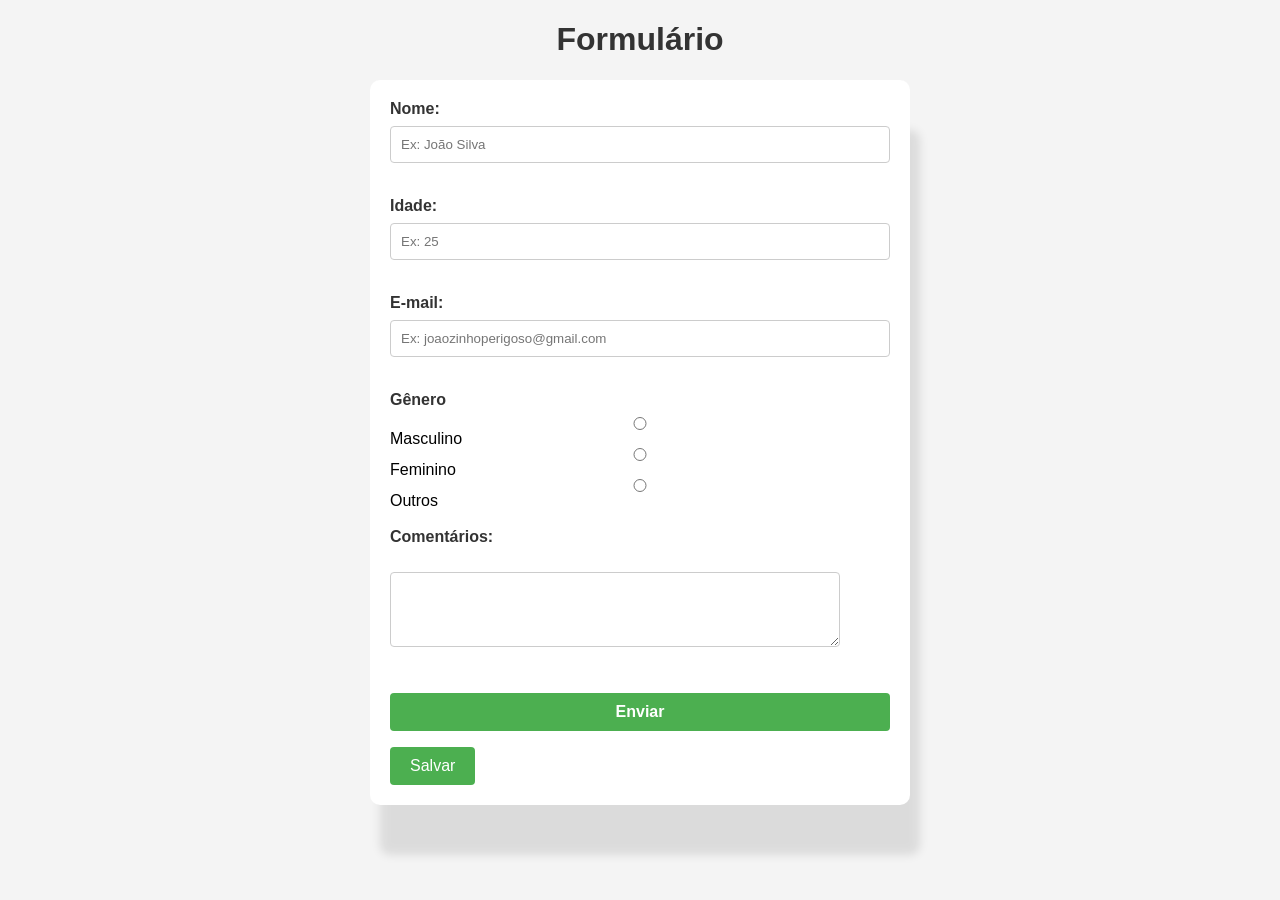
<file: index.html>
<!DOCTYPE html>
<html lang="en">
<head>
    <meta charset="UTF-8">
    <meta name="viewport" content="width=device-width, initial-scale=1.0">
    <title>Document</title>
    <link rel="stylesheet" type="text/css" href="./style.css">
</head>
<h1>Formulário</h1>
<body>
  <form id="frmAluno">
    <div class="pai">
        <label for="nome">Nome:</label>
        <input type="text" id="nome" name="nome" placeholder="Ex: João Silva">
    </div> <br>
   
    <div class="pai1">
        <label for="idade">Idade:</label>
        <input type="number" class="idade" name="idade" placeholder="Ex: 25" oninput="validaIdade(this)">
    </div> <br>
    <div class="pai2">
        <label for="email">E-mail:</label>
        <input type="email" class="email" name="email" placeholder="Ex: joaozinhoperigoso@gmail.com">
    </div> <br>
    <div class="tabela-genero">
        <label for="genero">Gênero</label>
        <input type="radio" name="selecao" value="masculino">Masculino
        <input type="radio" name="selecao" value="feminino">Feminino
        <input type="radio" name="selecao" value="outros">Outros
 
    </div> <br>

    <div class="pai3">
        <label for="comentario"><b>Comentários:</label><br>
        <textarea style="resize: vertical;width:450px;height:75px" size="100" name="comentario"></textarea>
    </div> <br>

</form>


    <div class="pai4">
        <label class='envio' for="enviar"></label>
        <input type="submit" value="Enviar" style="font-weight: bold;" id="enviar" onclick="enviar()">
        <button id="botao">Salvar</button>


    </div>

    <table></table>

    <script src="./javascript.js" defer></script>
    </body>
</html>
</file>
<file: style.css>
body {
    font-family: Arial, sans-serif;
    background-color: #f4f4f4;
    margin: 0;
    padding: 0;
}

h1 {
    text-align: center;
    color: #333;
}

form {
    max-width: 500px;
    margin: 20px auto;
    background-color: #fff;
    padding: 20px;
    border-radius: 10px;
    box-shadow: 10px 50px 10px rgba(0, 0, 0, 0.1);
}

label {
    display: block;
    margin-bottom: 8px;
    font-weight: bold;
    color: #333;
}

input,
textarea {
    width: 100%;
    padding: 10px;
    margin-bottom: 16px;
    box-sizing: border-box;
    border: 1px solid #ccc;
    border-radius: 4px;
}

input[type="radio"] {
    margin-right: 5px;
}

button,
input[type="submit"] {
    background-color: #4caf50;
    color: #fff;
    padding: 10px 20px;
    border: none;
    border-radius: 4px;
    cursor: pointer;
    font-size: 16px;
}

button:hover,
input[type="submit"]:hover {
    background-color: #45a049;
}

.table-container {
    margin-top: 20px;
    max-width: 600px;
    background-color: #fff;
    padding: 20px;
    border-radius: 8px;
    box-shadow: 0 0 10px rgba(0, 0, 0, 0.1);
}

.table-container table {
    width: 100%;
    border-collapse: collapse;
}

.table-container th,
.table-container td {
    border: 1px solid #ddd;
    padding: 8px;
    text-align: left;
}

.table-container th {
    background-color: #4caf50;
    color: #fff;
}

.tabela-genero {
    text-align: left;
}


.tabela-genero input[type="radio"] {
    margin: 0 auto;
    display: flex;
}

.tabela-genero {
    vertical-align: bottom;
    display: bottom;
}

@media screen and (max-width: 600px) {
    form {
        width: 80%;
    }
}
</file>
